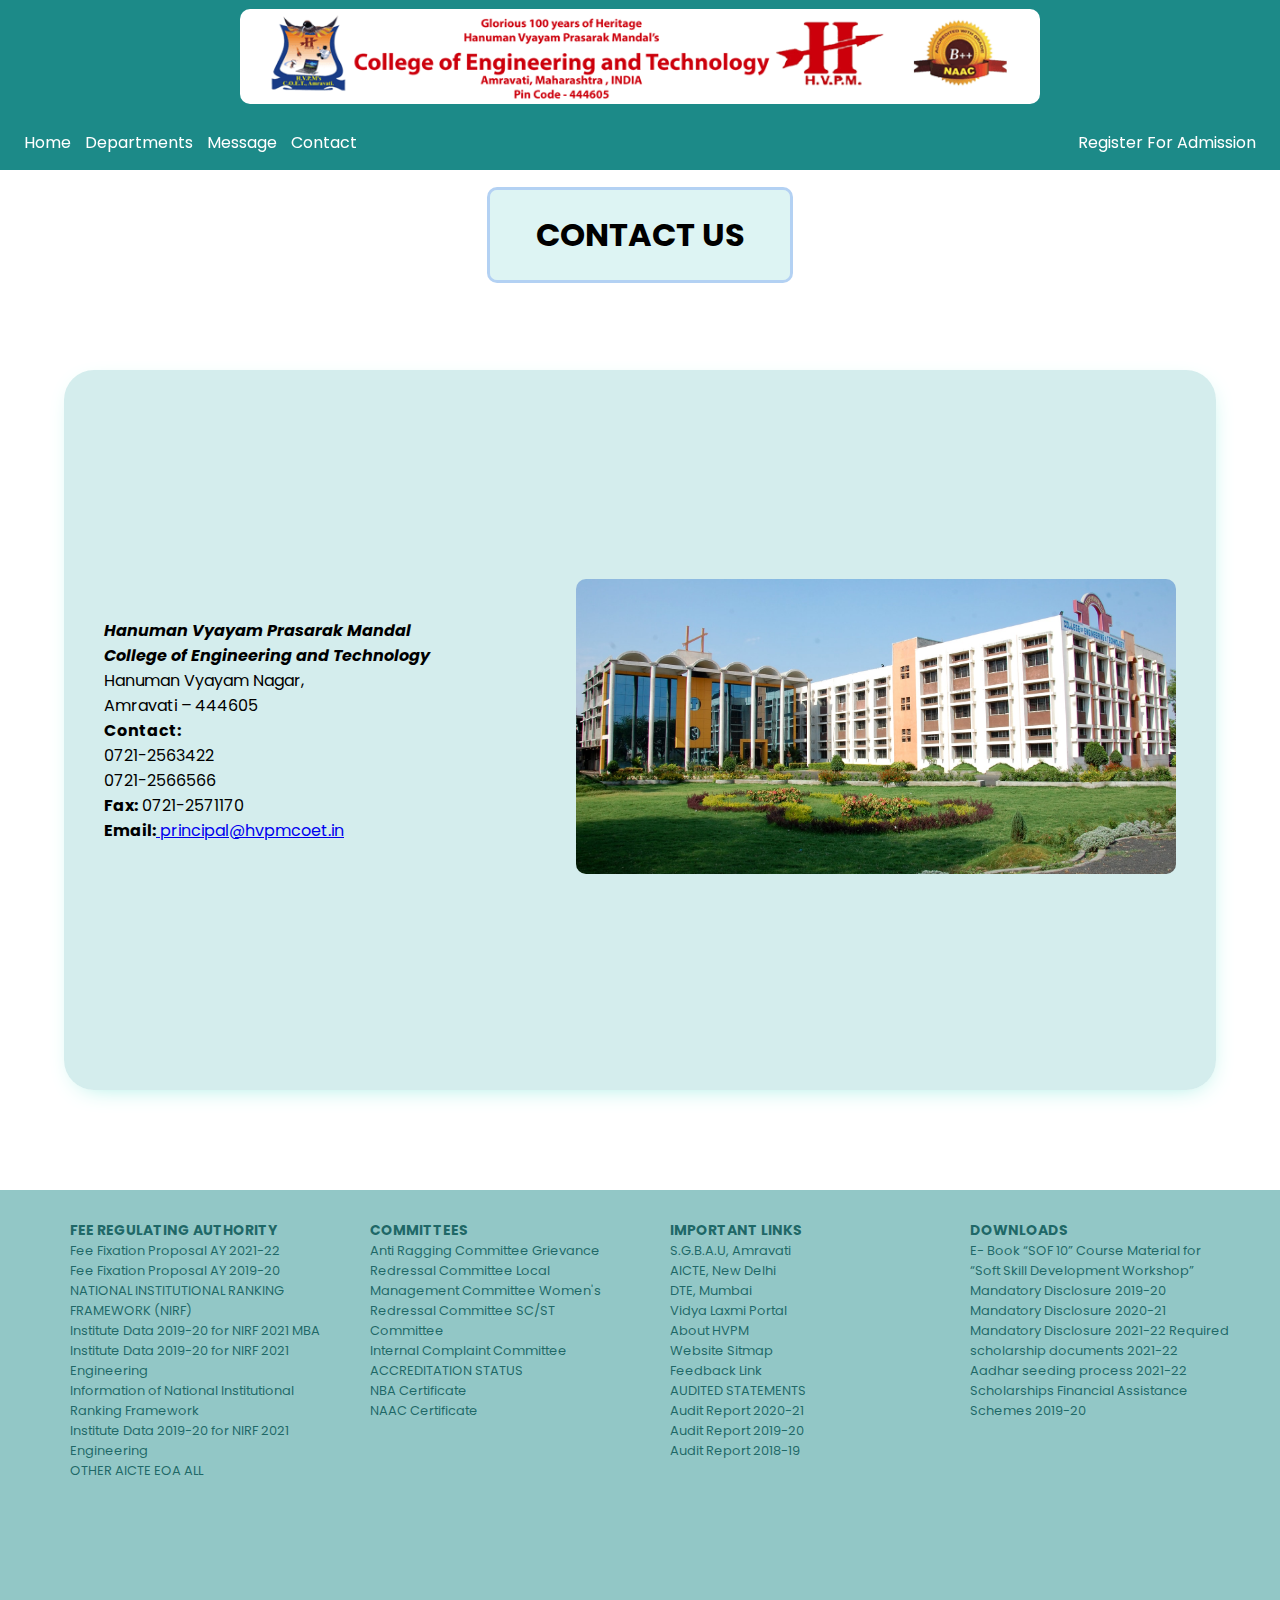
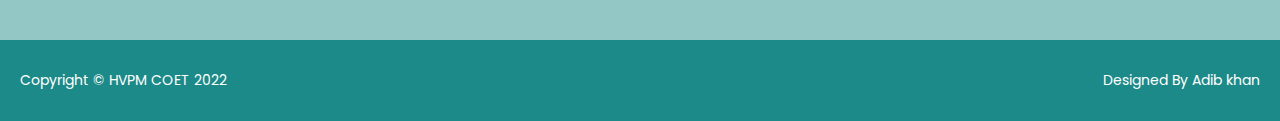
<file: contact.html>
<!DOCTYPE html>
<html lang="en">
  <head>
    <meta charset="UTF-8" />
    <meta http-equiv="X-UA-Compatible" content="IE=edge" />
    <meta name="viewport" content="width=device-width, initial-scale=1.0" />
    <title>HVPM| Contact Us</title>
    <link
      rel="stylesheet"
      href="https://cdnjs.cloudflare.com/ajax/libs/font-awesome/6.1.1/css/all.min.css"
      integrity="sha512-KfkfwYDsLkIlwQp6LFnl8zNdLGxu9YAA1QvwINks4PhcElQSvqcyVLLD9aMhXd13uQjoXtEKNosOWaZqXgel0g=="
      crossorigin="anonymous"
      referrerpolicy="no-referrer"
    />
    <link
      href="https://unpkg.com/boxicons@2.1.2/css/boxicons.min.css"
      rel="stylesheet"
    />
    <link rel="stylesheet" href="style.css" />
    <link rel="stylesheet" href="Department.css" />
    <link rel="stylesheet" href="message.css">
  </head>
  <body>
    <header>
      <nav>
        <div class="img1"><img src="hvpm_logo.png" alt="" /></div>
        <div class="nav">
          <ul class="nav1">
            <li><a href="index.html" target=""> Home</a></li>
            <li><a href="Department.html" target="">Departments</a></li>
            <li><a href="message.html" target="">Message</a></li>
            <li><a href="contact.html" target="">Contact</a></li>
          </ul>
          <ul class="nav2">
            <li>
              <a href="Form.html"><pre>Register For Admission</pre></a>
            </li>
          </ul>
        </div>
      </nav>
    </header>
    <main>
      <div class="dep"><h1 class="heading1">CONTACT US</h1></div>
      <div class="contact">
        <div class="maincontact">
           
          <div class="first">
           <b><i> Hanuman Vyayam Prasarak Mandal <br />
            College of Engineering and Technology<br /></i></b>
            Hanuman Vyayam Nagar,<br />
            Amravati – 444605<br />
           <b> Contact:<br /></b>
            0721-2563422<br />
            0721-2566566<br />
            <b>Fax:</b> 0721-2571170<br />
            <b>Email:</b><a href="mailto:principal@hvpmcoet.in"> principal@hvpmcoet.in</a><br />
          </div>
          <div class="first"><img src="Slider4.jpg" alt=""width="600px"></div>
        </div>
      </div>
    </main>
    <footer>
        <div class="subfooter">
          <div class="sub1"><h3> FEE REGULATING AUTHORITY</h3>
            Fee Fixation Proposal AY 2021-22 <br>
            Fee Fixation Proposal AY 2019-20
            NATIONAL INSTITUTIONAL RANKING FRAMEWORK (NIRF) <br>
            Institute Data 2019-20 for NIRF 2021 MBA <br>
            Institute Data 2019-20 for NIRF 2021 Engineering <br>
            Information of National Institutional Ranking Framework <br>
            Institute Data 2019-20 for NIRF 2021 Engineering <br>
           
            OTHER
            AICTE EOA ALL</div>
          <div class="sub1"><h3>COMMITTEES</h3> 
            Anti Ragging Committee
            Grievance Redressal Committee
            Local Management Committee
            Women's Redressal Committee
            SC/ST Committee <br>
            Internal Complaint Committee
            ACCREDITATION STATUS <br>
            NBA Certificate <br>
            NAAC Certificate</div>
          <div class="sub1"><h3> IMPORTANT LINKS</h3>
            S.G.B.A.U, Amravati <br>
            AICTE, New Delhi <br>
            DTE, Mumbai <br>
            Vidya Laxmi Portal <br>
            About HVPM <br>
            Website Sitmap <br>
            Feedback Link <br>
            AUDITED STATEMENTS<br>
            Audit Report 2020-21<br>
            Audit Report 2019-20<br>
            Audit Report 2018-19</div>
          <div class="sub1"><h3> DOWNLOADS</h3>
            E- Book “SOF 10” Course Material for “Soft Skill Development Workshop” <br>
            Mandatory Disclosure 2019-20
            Mandatory Disclosure 2020-21
            Mandatory Disclosure 2021-22
            Required scholarship documents 2021-22 <br>
            Aadhar seeding process 2021-22<br>
            Scholarships Financial Assistance Schemes 2019-20
            </div>
        </div>
        <div class="sub-footer"></div>
        <div class="footer">Copyright  	&#169; HVPM COET 2022
        <div class="name">Designed By Adib khan</div></div>
      </footer>
  </body>
</html>
</file>
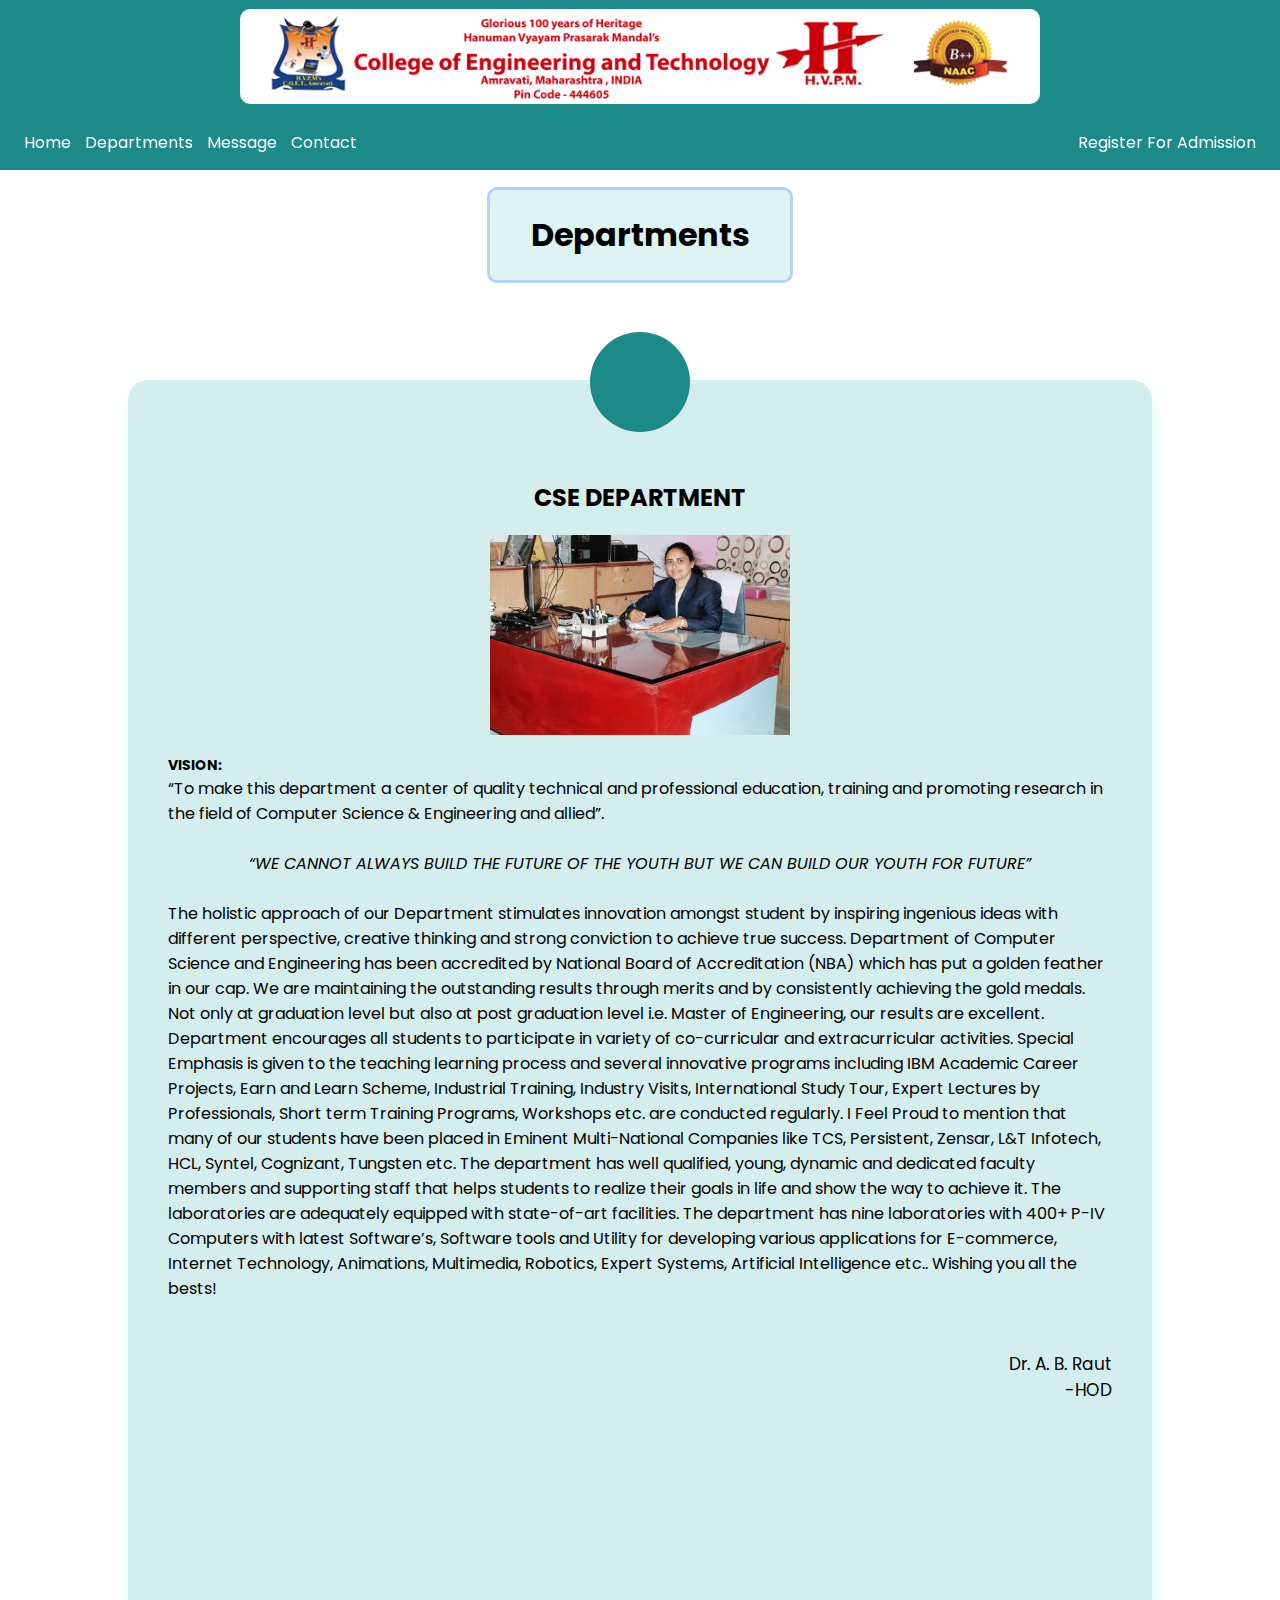
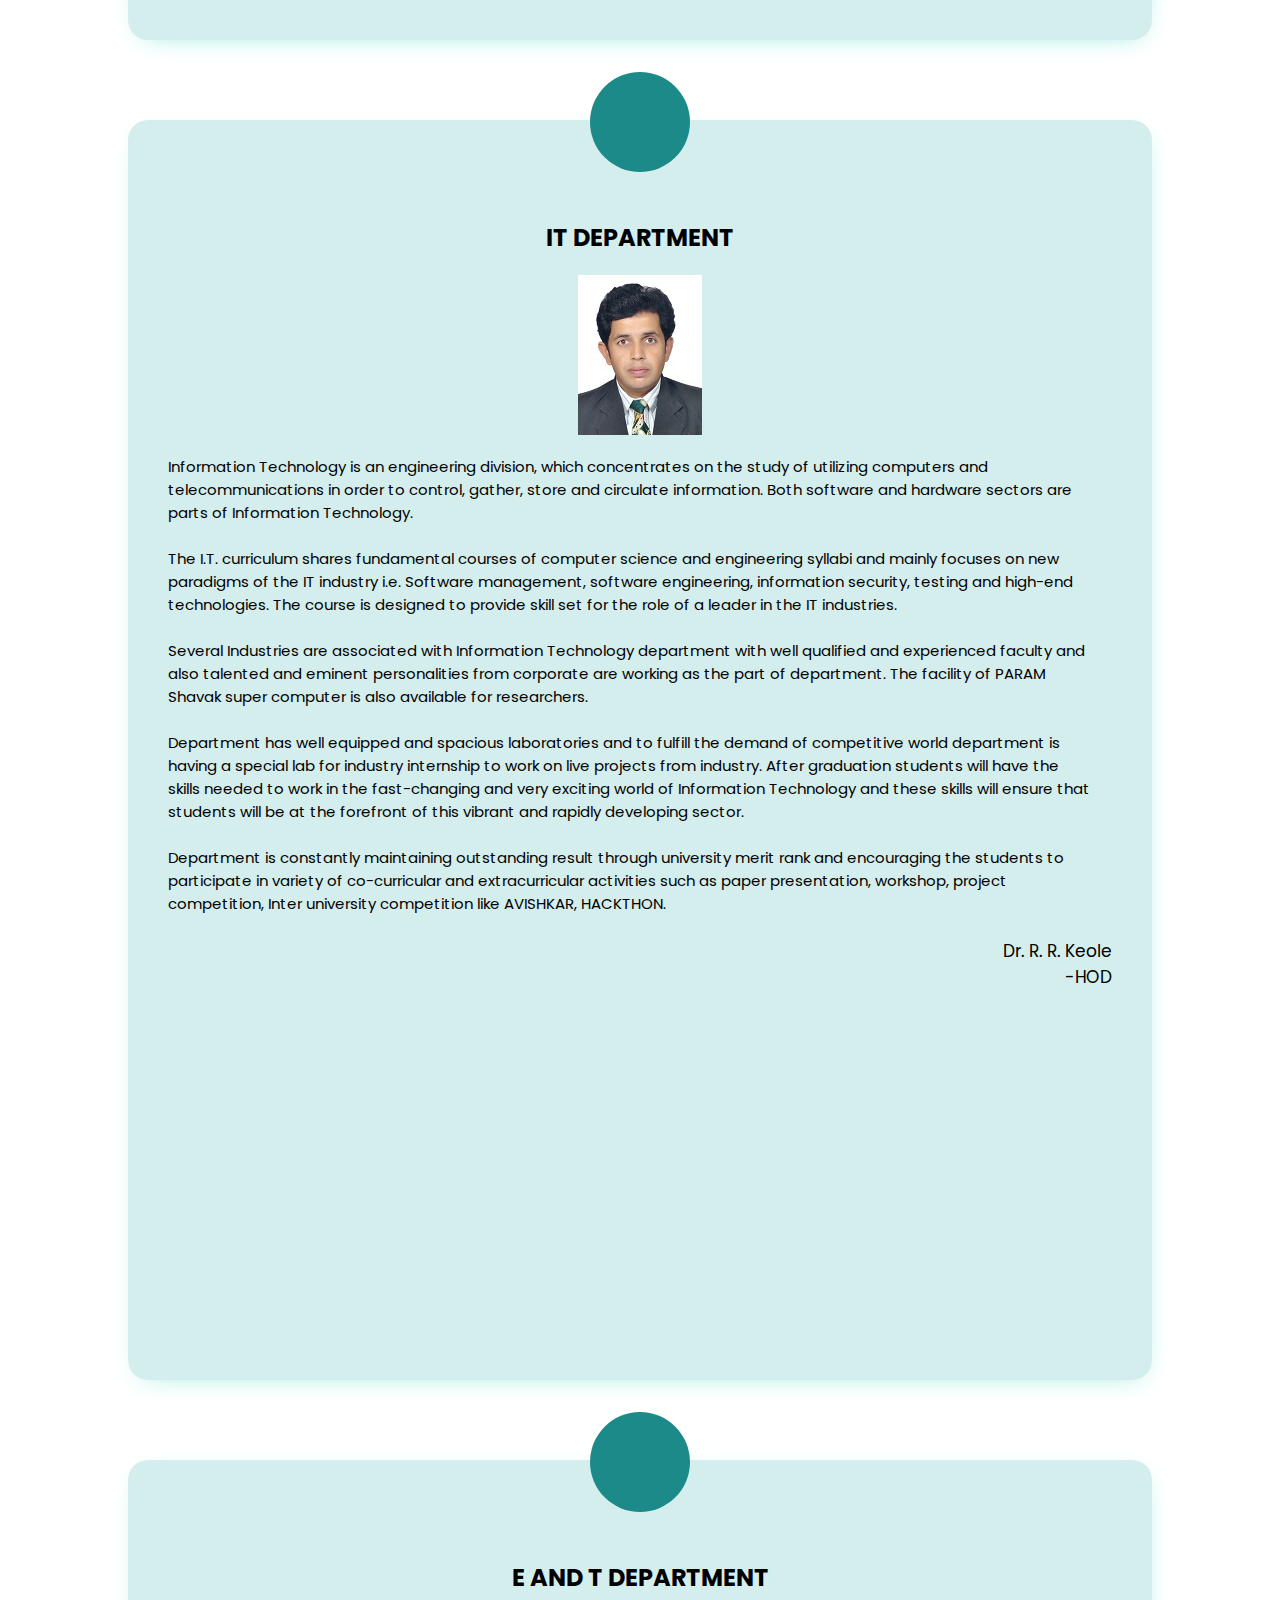
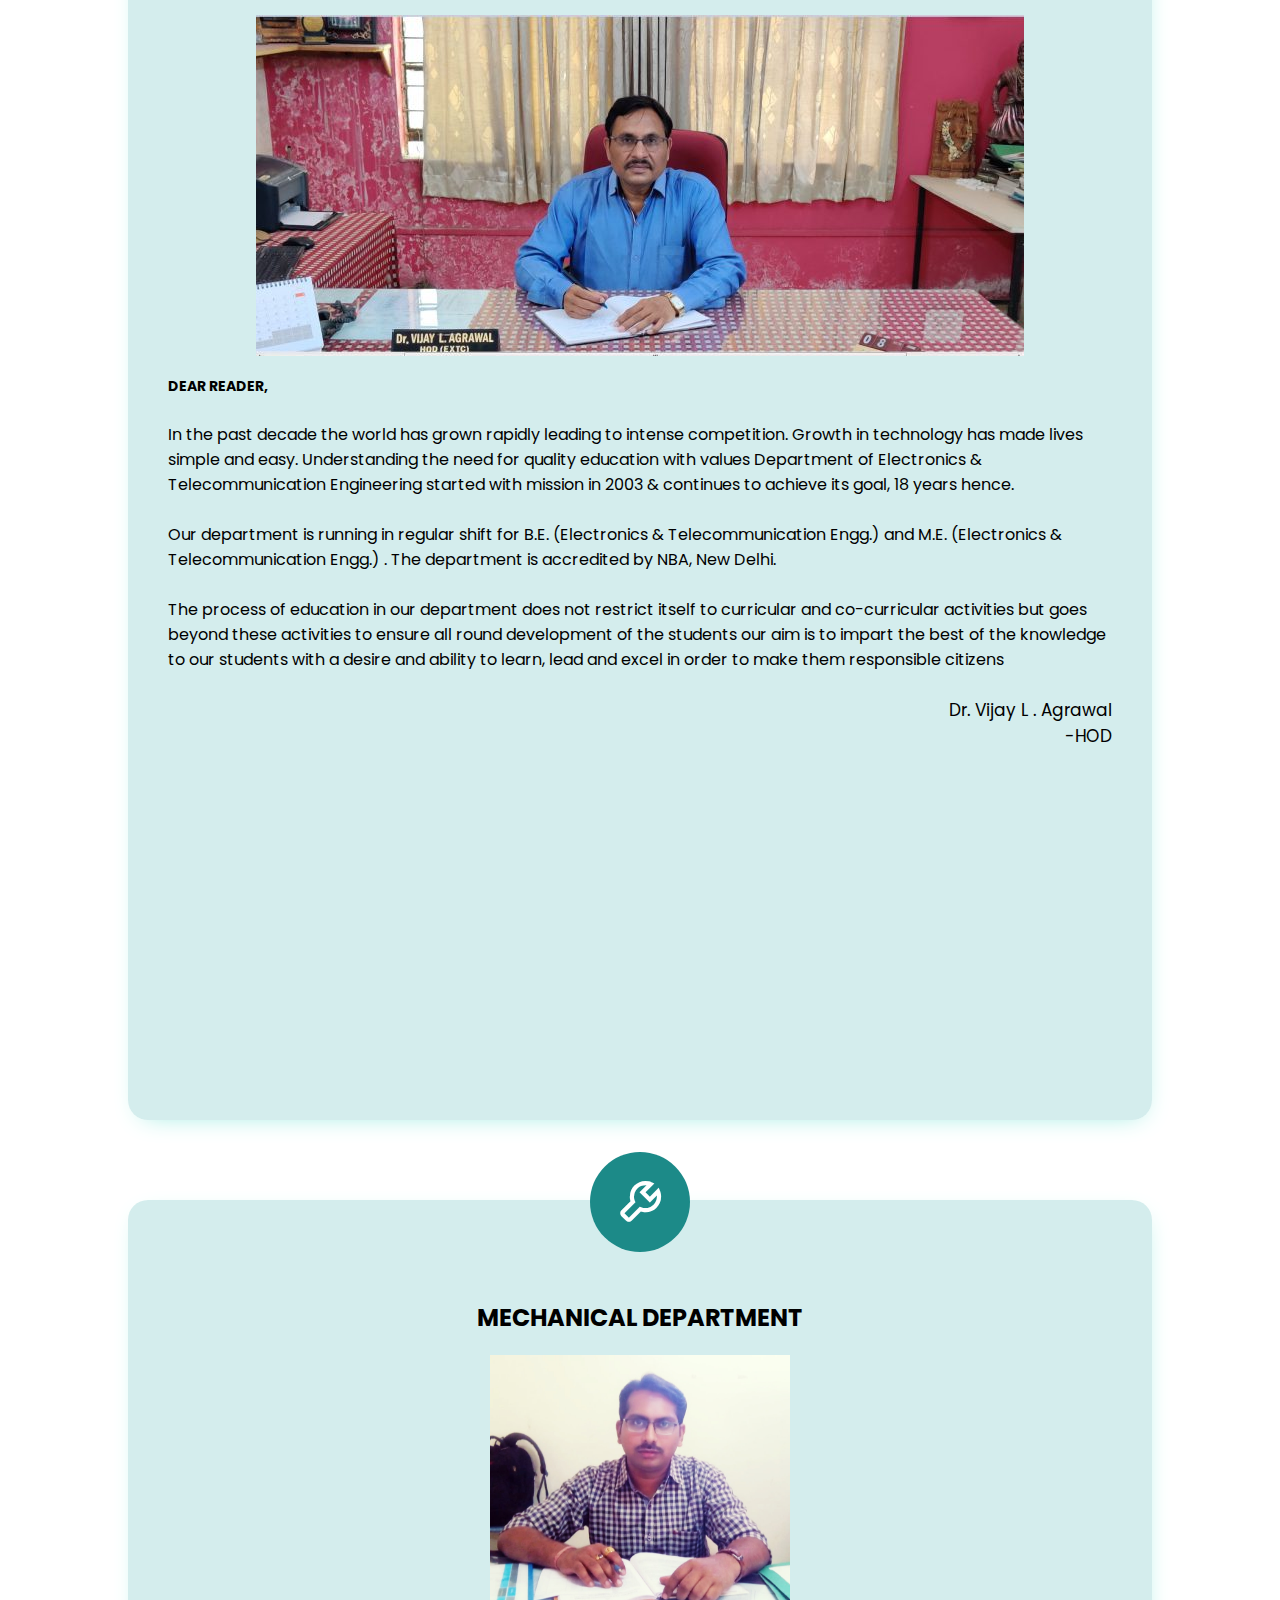
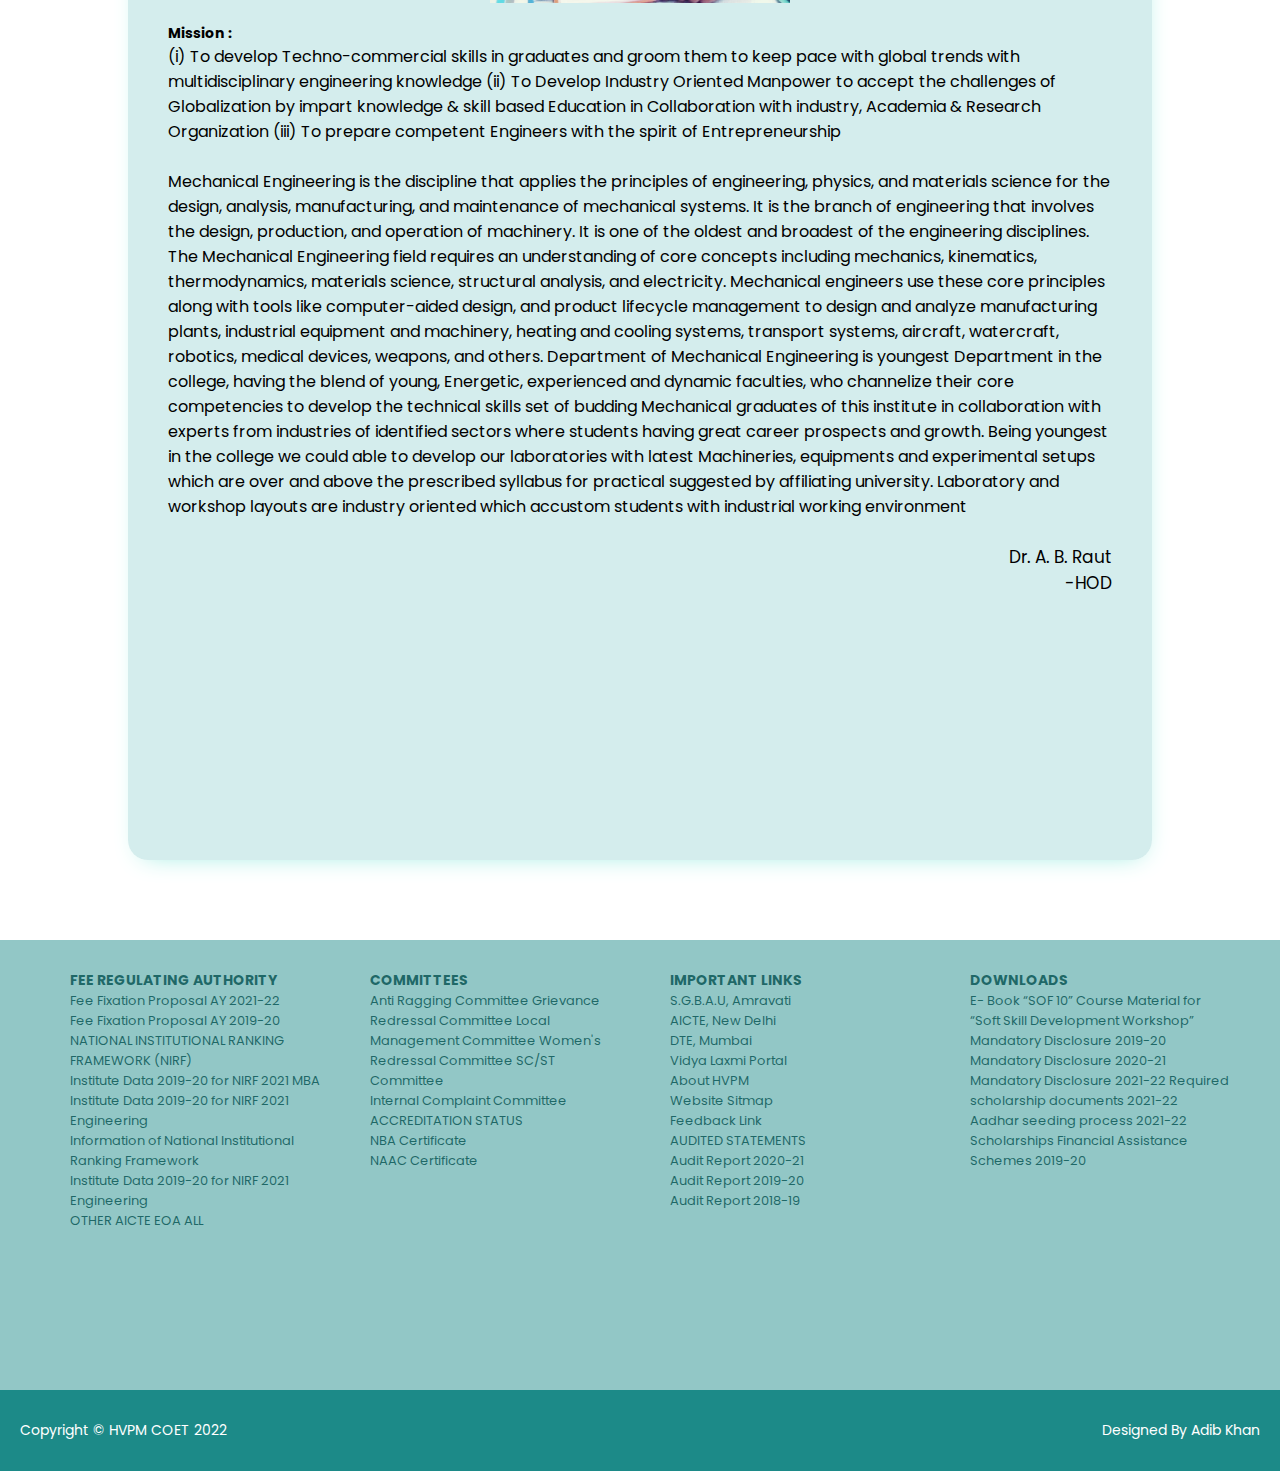
<file: Department.html>
<!DOCTYPE html>
<html lang="en">
  <head>
    <meta charset="UTF-8" />
    <meta http-equiv="X-UA-Compatible" content="IE=edge" />
    <meta name="viewport" content="width=device-width, initial-scale=1.0" />
    <title>HVPM| Departments</title>
    <link
      rel="stylesheet"
      href="https://cdnjs.cloudflare.com/ajax/libs/font-awesome/6.1.1/css/all.min.css"
      integrity="sha512-KfkfwYDsLkIlwQp6LFnl8zNdLGxu9YAA1QvwINks4PhcElQSvqcyVLLD9aMhXd13uQjoXtEKNosOWaZqXgel0g=="
      crossorigin="anonymous"
      referrerpolicy="no-referrer"
    />
    <link href='https://unpkg.com/boxicons@2.1.2/css/boxicons.min.css' rel='stylesheet'>
    <link rel="stylesheet" href="style.css" />
    <link rel="stylesheet" href="Department.css" />
  </head>
  <body>
    <header>
      <nav>
        <div class="img1"><img src="hvpm_logo.png" alt="" /></div>
        <div class="nav">
          <ul class="nav1">
            <li><a href="index.html" target=""> Home</a></li>
            <li><a href="Department.html" target="">Departments</a></li>
            <li><a href="message.html" target="">Message</a></li>
            <li><a href="contact.html" target="">Contact</a></li>
          </ul>
          <ul class="nav2">
            <li>
              <a href="Form.html"><pre>Register For Admission</pre></a>
            </li>
          </ul>
        </div>
      </nav>
    </header>
    <main>
      <div class="dep"><h1 class="heading1">Departments</h1></div>

      <div class="bottom">
        <div class="bottomcontanier1">
          <div class="card1">
            <div class="iconmain">
              <div class="icon"><i class="fa-solid fa-laptop-code"></i></div>
            </div>
            <h2>CSE DEPARTMENT</h2>
            <div class="imgd1"><img src="routmam-300x200.jpg" alt="" /></div>
            <div class="inform">
              <p class="p1"><h3>VISION:</h3>
                “To make this department a center of quality technical and professional education, training and promoting research in the field of Computer Science & Engineering and allied”.</p> <br>
                <p class="p2"><div class="line1">“WE CANNOT ALWAYS BUILD THE FUTURE OF THE YOUTH BUT WE CAN BUILD OUR YOUTH FOR FUTURE” </div> <br> 
                  The holistic approach of our Department stimulates innovation amongst student by inspiring ingenious ideas with different perspective, creative thinking and strong conviction to achieve true success. Department of Computer Science and Engineering has been accredited by National Board of Accreditation (NBA) which has put a golden feather in our cap. We are maintaining the outstanding results through merits and by consistently achieving the gold medals. Not only at graduation level but also at post graduation level i.e. Master of Engineering, our results are excellent. Department encourages all students to participate in variety of co-curricular and extracurricular activities. Special Emphasis is given to the teaching learning process and several innovative programs including IBM Academic Career Projects, Earn and Learn Scheme, Industrial Training, Industry Visits, International Study Tour, Expert Lectures by Professionals, Short term Training Programs, Workshops etc. are conducted regularly. I Feel Proud to mention that many of our students have been placed in Eminent Multi-National Companies like TCS, Persistent, Zensar, L&T Infotech, HCL, Syntel, Cognizant, Tungsten etc. The department has well qualified, young, dynamic and dedicated faculty members and supporting staff that helps students to realize their goals in life and show the way to achieve it. The laboratories are adequately equipped with state-of-art facilities. The department has nine laboratories with 400+ P-IV Computers with latest Software’s, Software tools and Utility for developing various applications for E-commerce, Internet Technology, Animations, Multimedia, Robotics, Expert Systems, Artificial Intelligence etc.. Wishing you all the bests!</p> <br> <br>
                  <div class="end">Dr. A. B. Raut
                    <br>
                    -HOD</div>
            </div>
          </div>
        </div>
        <div class="bottomcontanier1">
          <div class="card1">
            <div class="iconmain">
              <div class="icon"><i class="fa-solid fa-laptop"></i></div>
            </div>
            <h2>IT DEPARTMENT</h2>
            <div class="imgd1"><img src="Prof.-R.-R.-Keole.jpg" alt="" /></div>
            <div class="inform">
              <p class="p1">Information Technology is an engineering division, which concentrates on the study of utilizing computers and telecommunications in order to control, gather, store and circulate information. Both software and hardware sectors are parts of Information Technology. <br> <br>

                The I.T. curriculum shares fundamental courses of computer science and engineering syllabi and mainly focuses on new paradigms of the IT industry i.e. Software management, software engineering, information security, testing and high-end technologies. The course is designed to provide skill set for the role of a leader in the IT industries. <br> <br>
                
                Several Industries are associated with Information Technology department with well qualified and experienced faculty and also talented and eminent personalities from corporate are working as the part of department. The facility of PARAM Shavak super computer is also available for researchers. <br> <br>
                
                Department has well equipped and spacious laboratories and to fulfill the demand of competitive world department is having a special lab for industry internship to work on live projects from industry. After graduation students will have the skills needed to work in the fast-changing and very exciting world of Information Technology and these skills will ensure that students will be at the forefront of this vibrant and rapidly developing sector. <br>  <br>
                
                Department is constantly maintaining outstanding result through university merit rank and encouraging the students to participate in variety of co-curricular and extracurricular activities such as paper presentation, workshop, project competition, Inter university competition like AVISHKAR, HACKTHON. <br> <br>
                  <div class="end">Dr. R. R. Keole
                    <br>
                    -HOD</div>
            </div>
          </div>
        </div>
        <div class="bottomcontanier1">
          <div class="card1">
            <div class="iconmain">
              <div class="icon"><i class="fa-solid fa-microchip"></i></div>
            </div>
            <h2>E AND T  DEPARTMENT</h2>
            <div class="imgd1"><img src="Agrawal_Sir-768x341.jpg" alt="" /></div>
            <div class="inform">
              <p class="p1"><h3>DEAR READER,</h3> <br>
                In the past decade the world has grown rapidly leading to intense competition. Growth in technology has made lives simple and easy. Understanding the need for quality education with values Department of Electronics & Telecommunication Engineering started with mission in 2003 & continues to achieve its goal, 18 years hence. <br> <br>

Our department is running in regular shift for B.E. (Electronics & Telecommunication Engg.) and M.E.  (Electronics & Telecommunication Engg.) . The department is  accredited by NBA, New Delhi.
<br> <br>
The process of education in our department does not restrict itself to curricular and co-curricular activities but goes beyond these activities to ensure all round development of the students our aim is to impart the best of the knowledge to our students with a desire and ability to learn, lead and excel in order to make them responsible citizens</p> <br>
                  <div class="end">Dr. Vijay L .  Agrawal
                    <br>
                    -HOD</div>
            </div>
          </div>
        </div>
        <div class="bottomcontanier1">
          <div class="card1">
            <div class="iconmain">
              <div class="icon"><i class='bx bx-wrench'></i></div>
            </div>
            <h2>MECHANICAL DEPARTMENT</h2>
            <div class="imgd2">   <div class="imgd1"><img src="Swapnil-Nimkarde-Pic.jpg" alt="" /width="300px"></div></div>
            <div class="inform">
              <p class="p1"><h3>Mission :</h3>
                (i) To develop Techno-commercial skills in graduates and groom them to keep pace with global trends with multidisciplinary engineering knowledge (ii) To Develop Industry Oriented Manpower to accept the challenges of Globalization by impart knowledge & skill based Education in Collaboration with industry, Academia & Research Organization (iii) To prepare competent Engineers with the spirit of Entrepreneurship <br><br>
                Mechanical Engineering is the discipline that applies the principles of engineering, physics, and materials science for the design, analysis, manufacturing, and maintenance of mechanical systems. It is the branch of engineering that involves the design, production, and operation of machinery. It is one of the oldest and broadest of the engineering disciplines. The Mechanical Engineering field requires an understanding of core concepts including mechanics, kinematics, thermodynamics, materials science, structural analysis, and electricity. Mechanical engineers use these core principles along with tools like computer-aided design, and product lifecycle management to design and analyze manufacturing plants, industrial equipment and machinery, heating and cooling systems, transport systems, aircraft, watercraft, robotics, medical devices, weapons, and others. Department of Mechanical Engineering is youngest Department in the college, having the blend of young, Energetic, experienced and dynamic faculties, who channelize their core competencies to develop the technical skills set of budding Mechanical graduates of this institute in collaboration with experts from industries of identified sectors where students having great career prospects and growth. Being youngest in the college we could able to develop our laboratories with latest Machineries, equipments and experimental setups which are over and above the prescribed syllabus for practical suggested by affiliating university. Laboratory and workshop layouts are industry oriented which accustom students with industrial working environment</p> <br>
                  <div class="end">Dr. A. B. Raut
                    <br>
                    -HOD</div>
            </div>
          </div>
        </div>
      </div>
    </main>
    <footer>
      <div class="subfooter">
        <div class="sub1"><h3> FEE REGULATING AUTHORITY</h3>
          Fee Fixation Proposal AY 2021-22 <br>
          Fee Fixation Proposal AY 2019-20
          NATIONAL INSTITUTIONAL RANKING FRAMEWORK (NIRF) <br>
          Institute Data 2019-20 for NIRF 2021 MBA <br>
          Institute Data 2019-20 for NIRF 2021 Engineering <br>
          Information of National Institutional Ranking Framework <br>
          Institute Data 2019-20 for NIRF 2021 Engineering <br>
         
          OTHER
          AICTE EOA ALL</div>
        <div class="sub1"><h3>COMMITTEES</h3> 
          Anti Ragging Committee
          Grievance Redressal Committee
          Local Management Committee
          Women's Redressal Committee
          SC/ST Committee <br>
          Internal Complaint Committee
          ACCREDITATION STATUS <br>
          NBA Certificate <br>
          NAAC Certificate</div>
        <div class="sub1"><h3> IMPORTANT LINKS</h3>
          S.G.B.A.U, Amravati <br>
          AICTE, New Delhi <br>
          DTE, Mumbai <br>
          Vidya Laxmi Portal <br>
          About HVPM <br>
          Website Sitmap <br>
          Feedback Link <br>
          AUDITED STATEMENTS<br>
          Audit Report 2020-21<br>
          Audit Report 2019-20<br>
          Audit Report 2018-19</div>
        <div class="sub1"><h3> DOWNLOADS</h3>
          E- Book “SOF 10” Course Material for “Soft Skill Development Workshop” <br>
          Mandatory Disclosure 2019-20
          Mandatory Disclosure 2020-21
          Mandatory Disclosure 2021-22
          Required scholarship documents 2021-22 <br>
          Aadhar seeding process 2021-22<br>
          Scholarships Financial Assistance Schemes 2019-20
          </div>
      </div>
      <div class="sub-footer"></div>
      <div class="footer">Copyright  	&#169; HVPM COET 2022
      <div class="name">Designed By Adib Khan</div></div>
    </footer>
  </body>
</html>
</file>
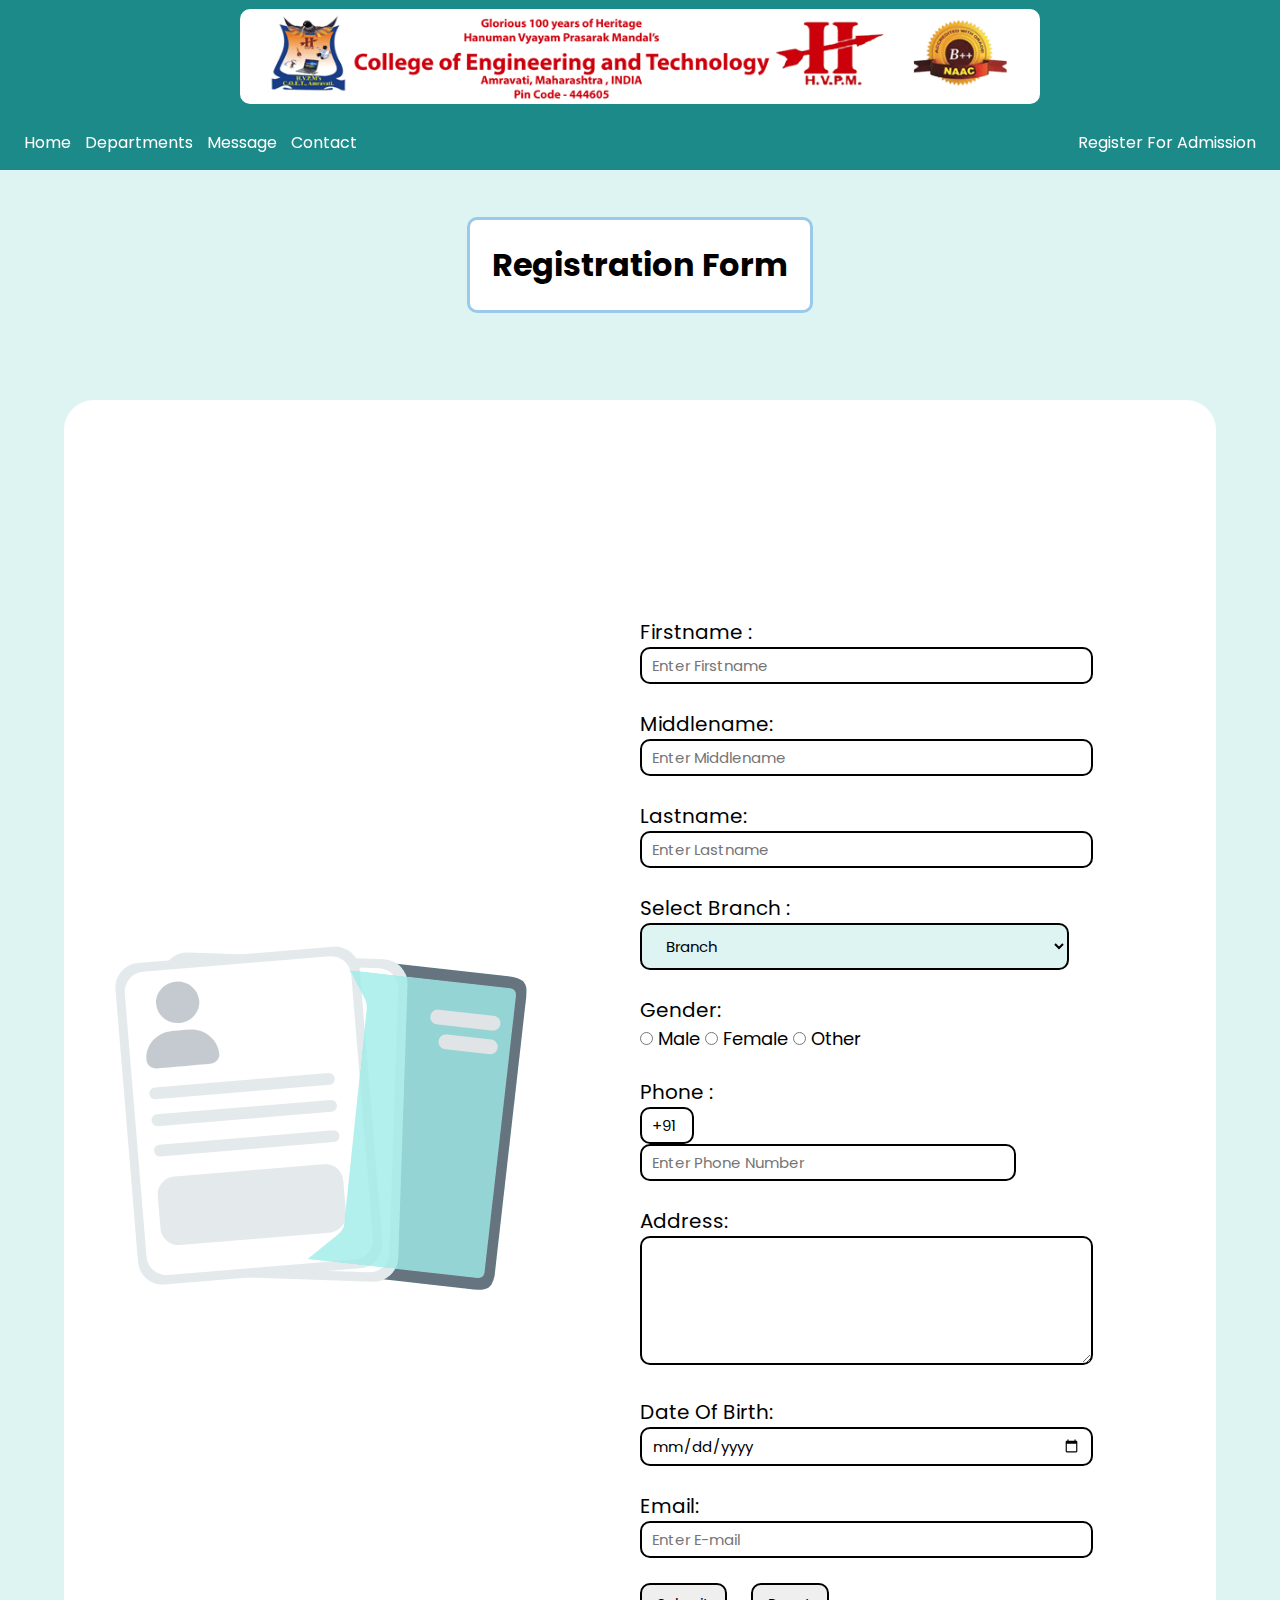
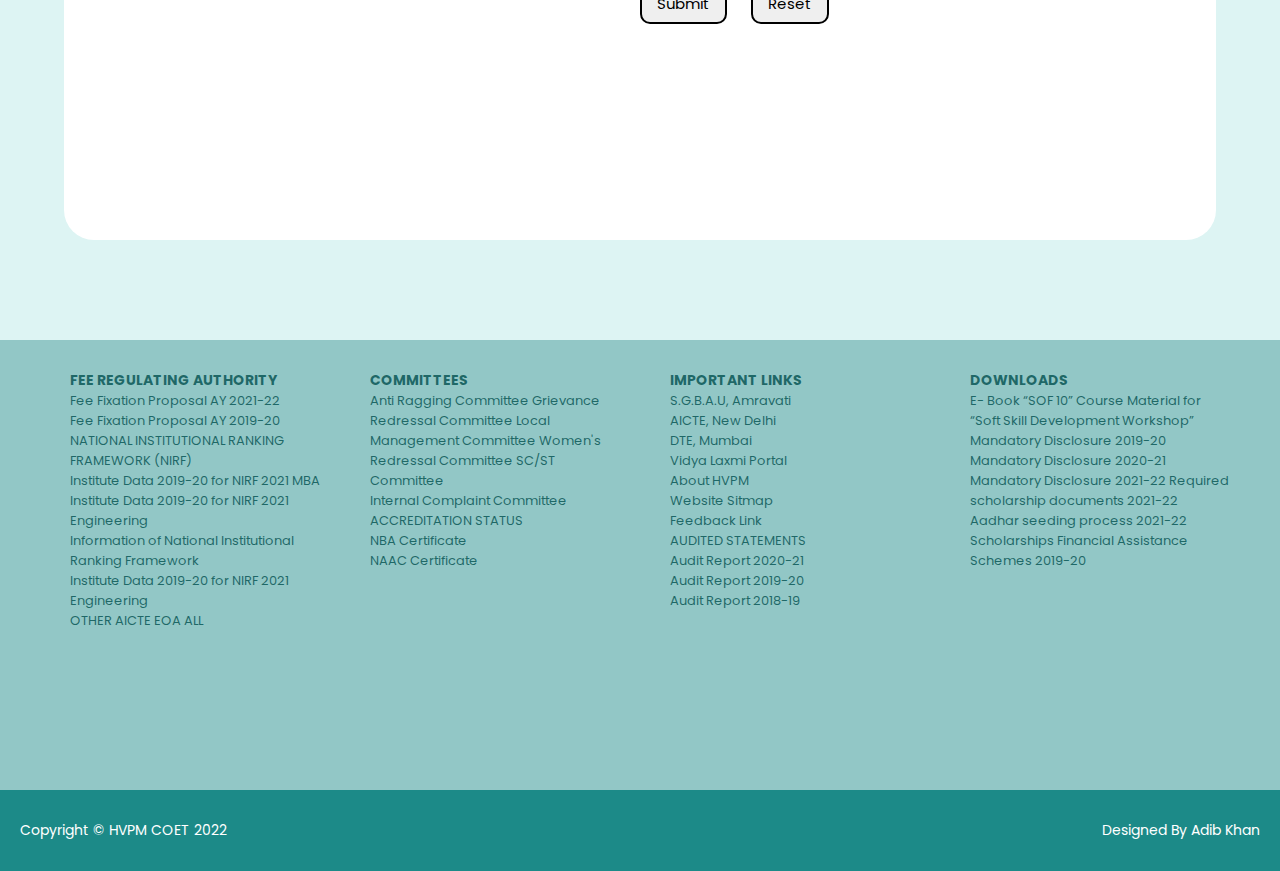
<file: Form.html>
<!DOCTYPE html>
<html lang="en">
  <head>
    <meta charset="UTF-8" />
    <meta http-equiv="X-UA-Compatible" content="IE=edge" />
    <meta name="viewport" content="width=device-width, initial-scale=1.0" />
    <title>HVPM| Register For Admission</title>
    <link
      rel="stylesheet"
      href="https://cdnjs.cloudflare.com/ajax/libs/font-awesome/6.1.1/css/all.min.css"
      integrity="sha512-KfkfwYDsLkIlwQp6LFnl8zNdLGxu9YAA1QvwINks4PhcElQSvqcyVLLD9aMhXd13uQjoXtEKNosOWaZqXgel0g=="
      crossorigin="anonymous"
      referrerpolicy="no-referrer"
    />
    <link
      href="https://unpkg.com/boxicons@2.1.2/css/boxicons.min.css"
      rel="stylesheet"
    />
    <link rel="stylesheet" href="style.css" />
    <link rel="stylesheet" href="form.css" />
  </head>
  <body>
    <header>
      <nav>
        <div class="img1"><img src="hvpm_logo.png" alt="" /></div>
        <div class="nav">
          <ul class="nav1">
            <li><a href="index.html" target=""> Home</a></li>
            <li><a href="Department.html" target="">Departments</a></li>
            <li><a href="message.html" target="">Message</a></li>
            <li><a href="contact.html" target="">Contact</a></li>
          </ul>
          <ul class="nav2">
            <li>
              <a href="Form.html"><pre>Register For Admission</pre></a>
            </li>
          </ul>
        </div>
      </nav>
    </header>
    <form>
      <div class="fd">
        <div class="formheading"><h1>Registration Form</h1></div>
      </div>
      <div class="mainform">
        <div class="form">
          <div class="gif">
            <img src="animation_500_l3eh3yxm.gif" alt="" />
          </div>
          <div class="information">
            <div class="forminformmation">
              <label class="Name"> Firstname : </label><br />
              <input
                class="text"
                type="text"
                name="firstname"
                size="  "
                placeholder="Enter Firstname"
              />
              <br />
              <br />
              <label class="Name"> Middlename: </label><br />
              <input
                class="text"
                type="text"
                name="middlename"
                size=""
                placeholder="Enter Middlename"
              />
              <br />
              <br />
              <label class="Name"> Lastname: </label><br />
              <input
                class="text"
                type="text"
                name="lastname"
                size=""
                placeholder="Enter Lastname"
              />
              <br />
              <br />

              <label class="Name"> Select Branch : </label><br />
              <select>
                <option value="Branch">Branch</option>
                <option value="CSE">CSE</option>
                <option value="IT">Information Technology</option>
                <option value="E and T">Electronics & Telecommunication</option>
                <option value="Mechanical">Mechanical</option>
              </select>

              <br />
              <br />
              <label class="Name"> Gender:</label><br />
              <div class="radio">
                <input type="radio" name="Gender" id="male" value="male" />
                <label for="male">Male</label>
                <input type="radio" name="Gender" id="female" />
                <label for="female">Female</label>
                <input type="radio" name="Gender" id="other" />
                <label for="other">Other</label>
              </div>

              <br />

              <label class="Name"> Phone : </label><br />
              <input
                class="Text1"
                type="text"
                name="country code"
                value="+91"
                size="2"
              />
              <input
                class="Text2"
                type="text"
                name="phone"
                size=""
                placeholder="Enter Phone Number"
              />
              <br />
              <br />
              <label class="Name">Address:</label>
              <br />
              <textarea
                class="text"
                cols="30"
                rows="5"
                value="address"
                placeholder="Enter Your Address"
              >
              </textarea>
              <br />
              <br />
              <label class="Name" for="birthday">Date Of Birth:</label>
              <input class="text" type="date" id="birthday" name="birthday" />
              <br />
              <br />
              <label class="Name"> Email:</label> <br />
              <input
                class="text"
                type="email"
                id="email"
                name="email"
                placeholder="Enter E-mail"
              />
              <br />
              <br />

              <input class="button" type="button" value="Submit" />
              <input class="button" type="reset" value="Reset" />
            </div>
          </div>
        </div>
      </div>
    </form>
    <footer>
      <div class="subfooter">
        <div class="sub1">
          <h3>FEE REGULATING AUTHORITY</h3>
          Fee Fixation Proposal AY 2021-22 <br />
          Fee Fixation Proposal AY 2019-20 NATIONAL INSTITUTIONAL RANKING
          FRAMEWORK (NIRF) <br />
          Institute Data 2019-20 for NIRF 2021 MBA <br />
          Institute Data 2019-20 for NIRF 2021 Engineering <br />
          Information of National Institutional Ranking Framework <br />
          Institute Data 2019-20 for NIRF 2021 Engineering <br />

          OTHER AICTE EOA ALL
        </div>
        <div class="sub1">
          <h3>COMMITTEES</h3>
          Anti Ragging Committee Grievance Redressal Committee Local Management
          Committee Women's Redressal Committee SC/ST Committee <br />
          Internal Complaint Committee ACCREDITATION STATUS <br />
          NBA Certificate <br />
          NAAC Certificate
        </div>
        <div class="sub1">
          <h3>IMPORTANT LINKS</h3>
          S.G.B.A.U, Amravati <br />
          AICTE, New Delhi <br />
          DTE, Mumbai <br />
          Vidya Laxmi Portal <br />
          About HVPM <br />
          Website Sitmap <br />
          Feedback Link <br />
          AUDITED STATEMENTS<br />
          Audit Report 2020-21<br />
          Audit Report 2019-20<br />
          Audit Report 2018-19
        </div>
        <div class="sub1">
          <h3>DOWNLOADS</h3>
          E- Book “SOF 10” Course Material for “Soft Skill Development Workshop”
          <br />
          Mandatory Disclosure 2019-20 Mandatory Disclosure 2020-21 Mandatory
          Disclosure 2021-22 Required scholarship documents 2021-22 <br />
          Aadhar seeding process 2021-22<br />
          Scholarships Financial Assistance Schemes 2019-20
        </div>
      </div>
      <div class="sub-footer"></div>
      <div class="footer">
        Copyright &#169; HVPM COET 2022
        <div class="name">Designed By Adib Khan</div>
      </div>
    </footer>
  </body>
</html>
</file>
<file: style.css>
@import url("https://fonts.googleapis.com/css2?family=Poppins:wght@200;300;400;500&display=swap");

* {
  margin: 0;
  padding: 0;
  font-family: "Poppins", sans-serif;
}
header {
  position: sticky;
  top: 0;
  z-index: 10;
}
nav {
  background-color: #1c8a88;
  height: 170px;
  display: flex;
  flex-direction: column;
}
.nav1 {
  display: flex;
}
.nav {
  display: flex;
  justify-content: space-between;
  align-items: center;
}
ul {
  padding: 17px;
}
ul li a:hover {
  text-decoration: underline;
}
ul li {
  list-style: none;
  padding: 0px 7px;
}
ul li a {
  color: white;
  text-decoration: none;
}

.img1 {
  margin: 9px;
  display: flex;
  justify-content: center;
  align-items: center;
}
.img1 img {
  border-radius: 10px;
  width: 800px;
}

.container1 {
  width: 100%;
  background-color: white;
  display: flex;
  flex-direction: column;
  justify-content: center;
  align-items: center;

}
.start {
  margin: 20px 100px;
  width: 80%;
  display: flex;
  align-items: center;
  background-color: #ace3e268;
  border-radius: 7px;
  -webkit-box-shadow: 2px 7px 27px -13px rgba(136,232,218,1);
  -moz-box-shadow: 2px 7px 27px -13px rgba(136,232,218,1);
  box-shadow: 2px 7px 27px -13px rgba(136,232,218,1);
}
.img2 img {
  margin: 20px 40px;
  height: 60vh;
  border-radius: 10px;
}
.wlc {
  margin: 30px 0px;
  width: 50%;
}
.wlc h2 {
  margin: 22px 40px;
  text-align: center;
  text-decoration: underline;
}
p {
  margin-right: 20px;
  font-size: 15px;
}
.container2 {
  width: 100%;
  display: flex;
  background-color: white;
  justify-content: center;
  align-items: center;
  flex-direction: column;
}
.principal {
  margin: 10px 100px;
  width: 80%;
  background-color: #ace3e268;
  border-radius: 7px;
  display: flex;
  justify-content: center;
  align-items: center;
  flex-direction: column;
  -webkit-box-shadow: 2px 7px 27px -13px rgba(136,232,218,1);
  -moz-box-shadow: 2px 7px 27px -13px rgba(136,232,218,1);
  box-shadow: 2px 7px 27px -13px rgba(136,232,218,1);
}
.img3 img {
  margin: 20px 40px;
  height: 40vh;
  border-radius: 10px;
}
.contant {
  margin: 5px 40px;
  margin-bottom: 20px;
}
h4 {
  text-align: center;
  font-size: 18px;
}
.container3 {
  display: grid;
  grid-template-columns: auto auto auto;
  height: 60vh;
  margin: 0 230px;
  place-items: center ;
  margin-bottom:10px ;
}
.box1 {
  margin: 40px 20px;
  background-color:  #d3eded68;
  height: 80px;
  width: 250px;
  display: flex;
  justify-content: center;
  align-items: center;
  border-radius: 7px;
  box-shadow: rgba(3, 102, 214, 0.3) 0px 0px 0px 3px;
}

.link1,
.link2,
.link3 {
  text-decoration: none;
  color: rgb(14, 2, 2);
}
.link1:hover {
  text-decoration: underline;
}
.link2:hover {
  text-decoration: underline;
}
.link3:hover {
  text-decoration: underline;
}
.box1 a i {
  margin: 4px;
}


 /* footer */
.subfooter{
  padding: 0PX 50px;
  height: 50vh;
  background-color:#1c8a887a;
  color:  #145f5ee7;
  display: grid;
  grid-template-columns: 300px 300px 300px 300px;
}
.sub1{
  margin: 15px 20px;
  font-size: 13px;
  margin-top: 30px;
}
h3{
  font-size: 14px;
}

.footer {
  background-color: #1c8a88;
  color: white;
  padding: 0px 20px;
  display: flex;
  align-items: center;
  height: 9vh;
  font-size: 14px;
  justify-content: space-between;
}
</file>
<file: Department.css>
.dep {
  display: flex;
  justify-content: center;
  align-items: center;
}
.heading1 {
  margin: 20px;
  text-align: center;
  height: 90px;
  width: 300px;
  border-radius: 7px;
  background-color: #ace3e268;
  display: flex;
  justify-content: center;
  align-items: center;
  box-shadow: rgba(3, 102, 214, 0.3) 0px 0px 0px 3px;
}
.bottom{
  margin-top: 80px ;
}
.bottomcontanier1{
  display: flex;
  justify-content: center;
 align-items: center;
 margin-bottom: 80px;
}
.card1{
  height: 140vh;
  width: 80%;
  background-color: #d3ededfb;
  border-radius: 20px;
  -webkit-box-shadow: 2px 7px 27px -13px rgba(136,232,218,1);
-moz-box-shadow: 2px 7px 27px -13px rgba(136,232,218,1);
box-shadow: 2px 7px 27px -13px rgba(136,232,218,1);
}

.iconmain{
  display: flex;
  justify-content: center;
}
.icon{
  height: 100px;
  width: 100px;
  background-color:#1c8a88 ;
  border-radius: 50%;
  display:inline-flex;
  justify-content: center;
  align-items: center;
  font-size: 50px;
  color: white;
  position: relative;
  top: -3rem;
}
.imgd1{
  display: flex;
  justify-content: center;
  align-items: center;
  margin: 20px 0px;
}
 .imgd2{

  margin: 20px 0px;
}
.bottomcontanier1 h2{
  text-align: center;
}
.inform{
  margin:  0px  40px;
}
 .line1{
  text-align: center;
  font-style: italic;
}
.end{
  text-align: right;
  font-size: 17px;
}
</file>
<file: message.css>
.subhed {
  text-align: center;
}
.pm {
  margin: 50px 0px;
}
.icon img{
    border-radius: 30px;
}


/* contact */
.contact{
    display: flex;
    justify-content: center;
    align-items: center;
}
.maincontact{
    width: 90%;
    height: 80vh;
    border-radius: 30px;
    background-color: #d3ededfb;
    margin: 70px 0px;
   margin-bottom:100px ;
    display: flex;
    justify-content: space-between;
    align-items: center;
    -webkit-box-shadow: 2px 7px 27px -13px rgba(136,232,218,1);
    -moz-box-shadow: 2px 7px 27px -13px rgba(136,232,218,1);
    box-shadow: 2px 7px 27px -13px rgba(136,232,218,1);
}
.first{
    margin: 0px 40px;
}
.first img{
    border-radius: 10px;
}
</file>
<file: form.css>
.fd {
  display: flex;
  justify-content: center;
  align-items: center;
  background-color: #ace3e268;
}
.formheading {
  margin: 50px 0px;
  padding: 0px 20px;
  text-align: center;
  height: 90px;
  width: 300px;
  border-radius: 7px;
  background-color: white;
  display: flex;
  justify-content: center;
  align-items: center;
  box-shadow: rgba(3, 102, 214, 0.3) 0px 0px 0px 3px;
}

.mainform {
  background-color: #ace3e268;
  display: flex;
  justify-content: center;
  align-items: center;
}
.form {
  margin: 40px 0px;
  height: 160vh;
  width: 90%;
  background-color: white;
  border-radius: 30px;
  display: flex;
  margin-bottom: 100px;
}

.gif {
  display: flex;
  align-items: center;
  width: 50%;
}
.information {
  display: flex;
  align-items: center;
}
.text {
  font-size: 15px;
  padding: 5px 10px;
  width: 100%;
  border-radius: 10px;
  border: 2px solid black;
}
.Text1 {
  font-size: 15px;
  padding: 5px 10px;
  width: 7%;
  border-radius: 10px;
  border: 2px solid black;
}
.Text2 {
  font-size: 15px;
  padding: 5px 10px;
  width: 82%;
  border-radius: 10px;
  border: 2px solid black;
}
.Name {
  font-size: 20px;
}
.button {
  padding: 7px 15px;
  font-size: 15px;
  margin-right: 20px;
  border-radius: 10px;
  border: 2px solid black ;
}
select {
  border-radius: 10px;
  padding: 10px 20px;
  font-size: 15px;
  width: 100%;
  border: none;
  background-color: #ace3e268;
  border: 2px solid black;
}
.radio {
  font-size: 18px;
}
</file>
